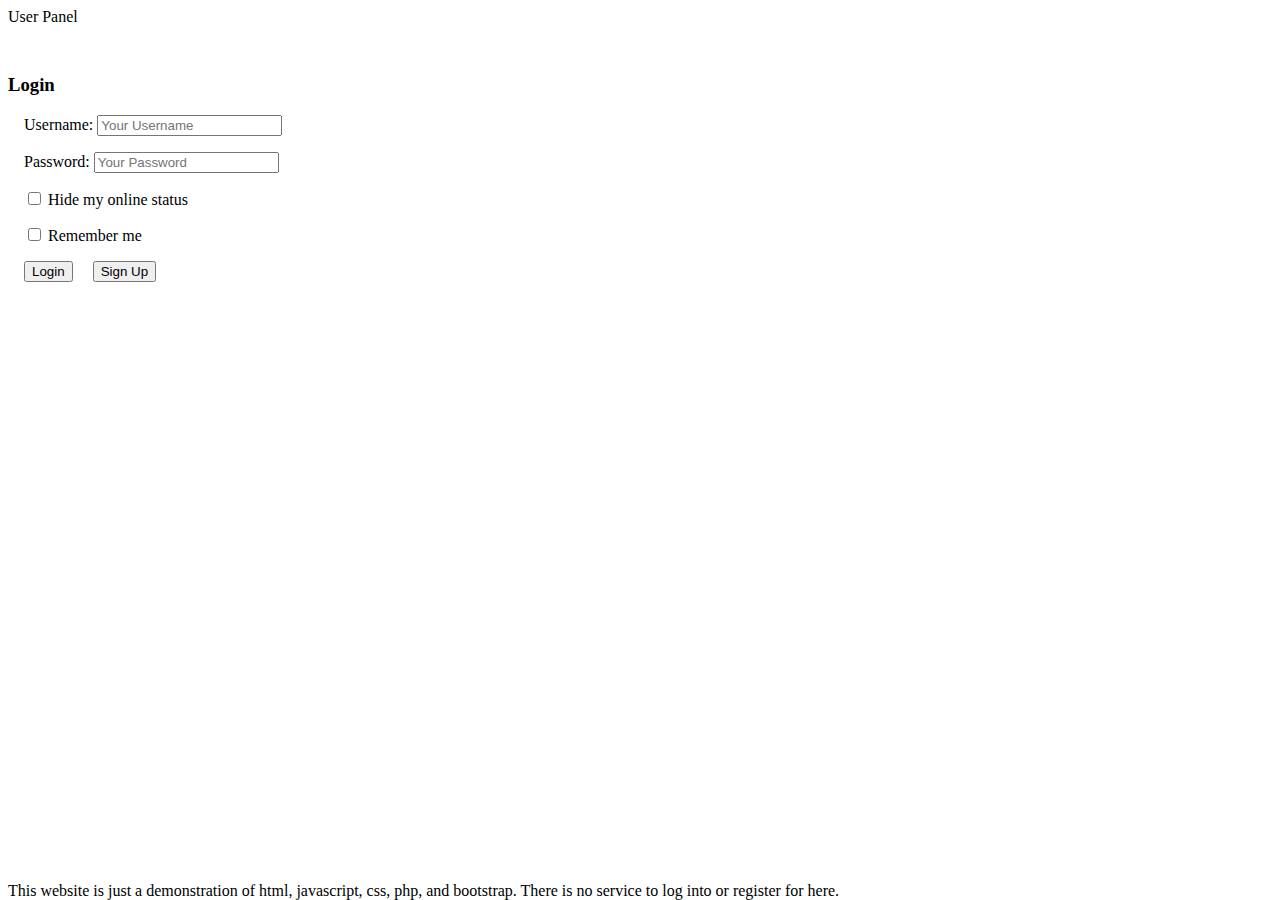
<file: index.html>
<!DOCTYPE html>
<html>
    <head>
        <title>User Panel</title>
        <meta charset="utf-8">
        <meta name="viewport" content="width=device-width, initial-scale=1">
        <link href="https://cdn.jsdelivr.net/npm/bootstrap@5.0.0-beta3/dist/css/bootstrap.min.css" rel="stylesheet" integrity="sha384-eOJMYsd53ii+scO/bJGFsiCZc+5NDVN2yr8+0RDqr0Ql0h+rP48ckxlpbzKgwra6" crossorigin="anonymous">
        <link rel="stylesheet" type="text/css" href="style.css"/>
    </head>
    <body>
        <nav class="navbar navbar-expand-sm bg-dark text-white text-center justify-content-center">
            User Panel<br>
        </nav>
        <div class="container">
            <div id="outputbox"></div>
            <div class="card bg-light">
                <div class="card-body">
                    <div id="change">
                        <form method="post">
                            <div class="container text-center">
                                <h3>User Settings</h3>
                            </div>
                            <hr>
                            <div class="container text-center">
                                <h5>Change Email Address</h5>
                            </div>
                            <div class="form-group">
                                <label for="newemail">New Email Address: </label>
                                <input required type="email" name="newemail" id="newemail" class="form-control" placeholder="Email Address">
                            </div>
                            <button type="submit" name="changeemail" class="btn btn-primary">Change Email</button>
                            </form>
                            <hr>
                            <div class="container text-center">
                                <h5>Change Password</h5>
                            </div>
                        <form method="post">
                            <div class="form-group">
                                <label for="oldpass">Previous Password: </label>
                                <input required type="password" name="oldpass" id="oldpass" class="form-control" placeholder="Previous Password">
                            </div>
                            <div class="form-group">
                                <label for="newpass">New Password: </label>
                                <input required minlength="6" type="password" name="newpass" id="newpass" class="form-control" placeholder="New Password">
                            </div>
                            <div class="form-group">
                                <label for="newconfirm">Confirm New Password: </label>
                                <input required type="password" name="newconfirm" id="newconfirm" class="form-control" placeholder="Confirm New Password">
                            </div>
                            <button type="submit" name="changepass" class="btn btn-primary">Change Password</button>
                        </form>
                        <hr>
                        <form method="post">
                            <button type="submit" name="logout" class="btn btn-secondary">Log Out</button>
                        </form>
                    </div>
                    <form id="login" method="post">
                        <div class="container text-center">
                            <h3>Login</h3>
                        </div>
                        <div class="form-group">
                            <label for="username">Username: </label>
                            <input required type="text" name="username" id="username" class="form-control" placeholder="Your Username">
                        </div>
                        <div class="form-group">
                            <label for="password">Password: </label>
                            <input required type="password" name="password" id="password" class="form-control" placeholder="Your Password">
                        </div>
                        <div class="form-group form-check">
                            <input type="checkbox" name="hide" class="form-check-input" id="hide">
                            <label class="form-check-label" for="hide">Hide my online status</label>
                        </div>
                        <div class="form-group form-check">
                            <input type="checkbox" name="remember" class="form-check-input" id="remember">
                            <label class="form-check-label" for="remember">Remember me</label>
                        </div>
                        <button type="submit" name="login" class="btn btn-primary">Login</button>
                        <button class="btn btn-secondary" onclick="toggleView(1)">Sign Up</button>
                    </form>

                    <form id="register" method="post">
                        <div class="container text-center">
                            <h3>Register</h3>
                        </div>
                        <div class="form-group">
                            <label for="username">Username: </label>
                            <input required type="text" name="username" id="username" class="form-control" placeholder="Your Username">
                        </div>
                        <div class="form-group">
                            <label for="email">Email: </label>
                            <input required type="email" name="email" id="email" class="form-control" placeholder="Your Email Address">
                        </div>
                        <div class="form-group">
                            <label for="password">Password: </label>
                            <input required minlength="6" name="password" type="password" id="password" class="form-control" placeholder="Your Password">
                        </div>
                        <div class="form-group">
                            <label for="confirm">Confirm Password: </label>
                            <input required type="password" name="confirm" id="confirm" class="form-control" placeholder="Confirm Password">
                        </div>
                        <div class="form-group form-check">
                            <input type="checkbox" name="subscribe" class="form-check-input" id="newsletter">
                            <label class="form-check-label" for="newsletter">Subscribe to the newsletter (Optional)</label>
                        </div>
                        <div class="form-group form-check">
                            <input required type="checkbox" name="readTerms" class="form-check-input" id="conditions">
                            <label class="form-check-label" for="conditions">I have read and agree to the Terms and Conditions</label>
                        </div>
                        <button type="submit" name="register" class="btn btn-primary">Register</button>
                        <button class="btn btn-secondary" onclick="toggleView(0)">Log In</button>
                    </form>
                </div>
            </div>
        </div>
        <footer class="footer bg-light">
            This website is just a demonstration of html, javascript, css, php, and bootstrap. There is no service to log into or register for here.
        </footer>

        <script src="scripts.js"></script>
        <script src="https://cdn.jsdelivr.net/npm/bootstrap@5.0.0-beta3/dist/js/bootstrap.bundle.min.js" integrity="sha384-JEW9xMcG8R+pH31jmWH6WWP0WintQrMb4s7ZOdauHnUtxwoG2vI5DkLtS3qm9Ekf" crossorigin="anonymous"></script>
    </body>
</html>
</file>
<file: style.css>
.navbar {
    margin-bottom: 3rem;
}

.form-group {
    margin:1rem;
}

.btn {
    margin-left:1rem;
}

.footer {
    bottom: 0px;
    position: absolute;
    /* font-size: small; */
}

/* Hide the registration screen by default */
#register {
    display: none;
}

/* Likewise, hide the "Change Settings" Screen */
#change {
    display: none;
}

#outputbox {
    display: none; /* Hide the output box by default*/
    background-color: #ffc8c8; /* By default, the colour used is for errors*/
    border-radius: 5px;
    margin-bottom: 1rem;
    padding-bottom: 0.2rem;
    padding-left: 1.5rem; /* Align the output text with the forms. */
}

#outputbox.success {
    background-color: #bcffbc; /* Use a different colour on successes */
}
</file>
